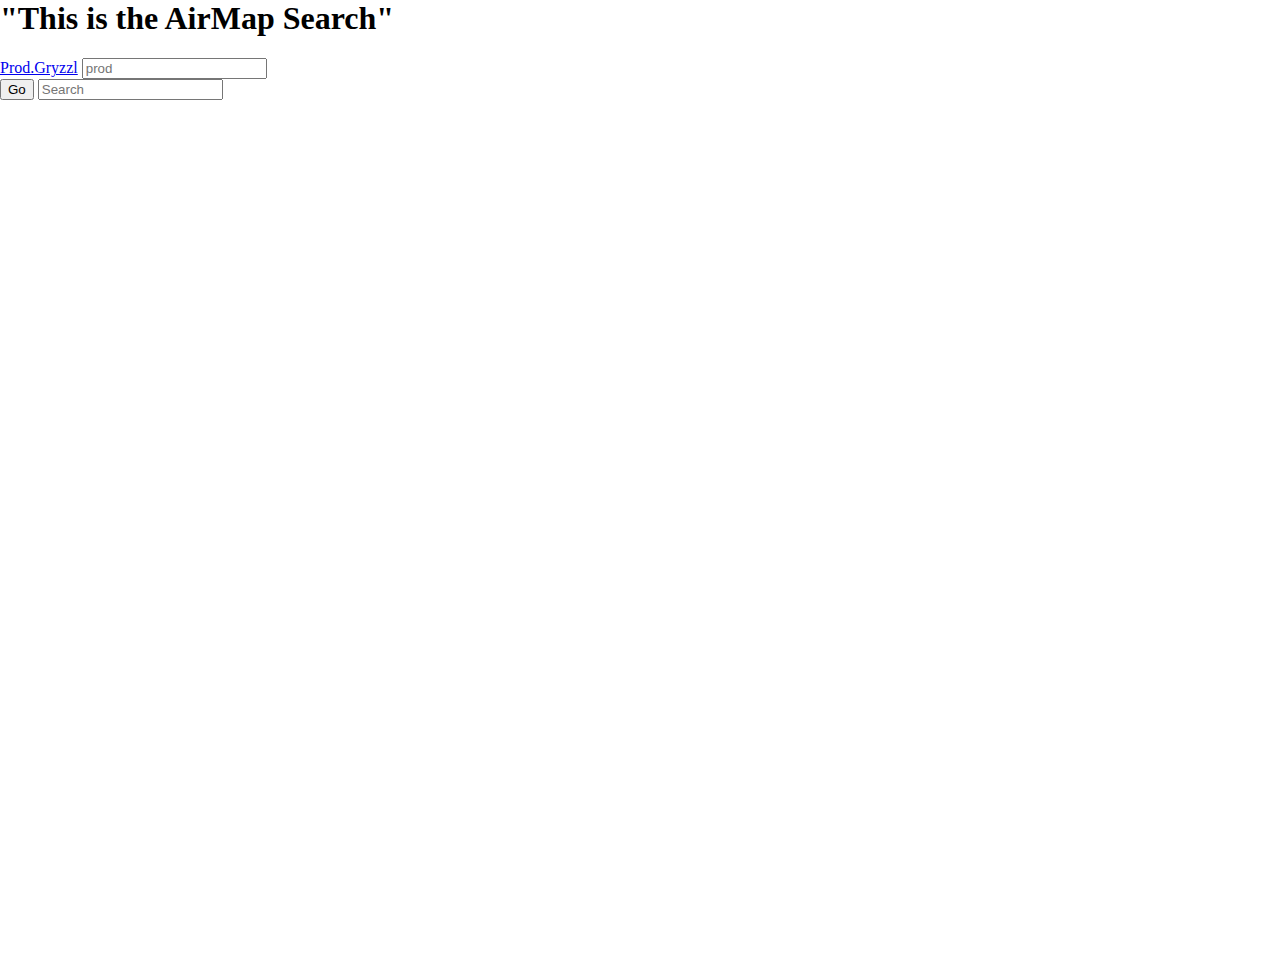
<file: index.html>
<html>
    <head>
        <!-- <search style="background: red",> -->
        <link rel="stylesheet" type="text/css" href="style.css">
    <header>

    </header>
        <!-- <meta name="viewport" content="initial-scale=1.0, user-scalable=no">
        <meta charset="utf-8"> -->
        <meta name="viewport" content="width=device-width, initial-scale=1.0, maximum-scale=1.0, user-scalable=no" />
        <script src="https://cdn.airmap.io/js/maps/v2.2/airmap.map.min.js"></script>

     <style>
            body {
                margin: 0;
                padding: 0;

            }

            #airspaceMap {
                position: absolute;
                width: 100%;
                height: 100%;
            
            }
            .button {
                position: relative;
                padding: 5px 15px;
                left: -8px;
                border: 2px solid #207cca;
                background-color#207cca;
                color:#fafafa;

            }

    </style>
    
    </head>
<body>

    <h1>
        "This is the AirMap Search"
    </h1>


        <div id="gryzzlProd">
        <a href="https://gryzzl.prod.airmap.com/admin/search">Prod.Gryzzl</a> 
        <input id ="gryzzlSearch" type ="Search" placeholder ="prod">
        </div>


        <div id="airspaceMap">
        <input id="button" type = "button" value ="Go">
        <input id="search" type="text" placeholder="Search">
        
        </div>
        <script>
            var config = {
        "airmap": {
            "api_key": "eyJhbGciOiJIUzI1NiIsInR5cCI6IkpXVCJ9.[base64].a_cZMYkt2G_X06ZeUa9ImIUmqTlX--0Z2fCgYY5C0Jg"
        },
    
        "auth0": {
            "client_id": "EY18riEsRTX83Q4voSK8BtZVbQgL1gta",
            "callback_url": "https://localhost:8080"
    
        },
        "mapbox": {
            "access_token": 
            "pk.eyJ1IjoibWFyeWhqZW4iLCJhIjoiY2oydXdlYzR4MDAxMDJxcXA1N2V0aXZ3aSJ9.TYORTWbIlJACbC69VE-Z1w"

        }
            }/* your config json generated from A100100100100100100100100100100100100100100100irMap's Developer Portal */
            
            var map = new Airmap.Map(config, {
                container: 'airspaceMap',
                center: [33.9416, -118.4085],
                layers: ['airports_recreational', 'national_parks', 'tfrs', 'wildfires']
                /* refer to the docs for a comprehensive list of options */
            });


        </script>


    </body>
</html>
</file>
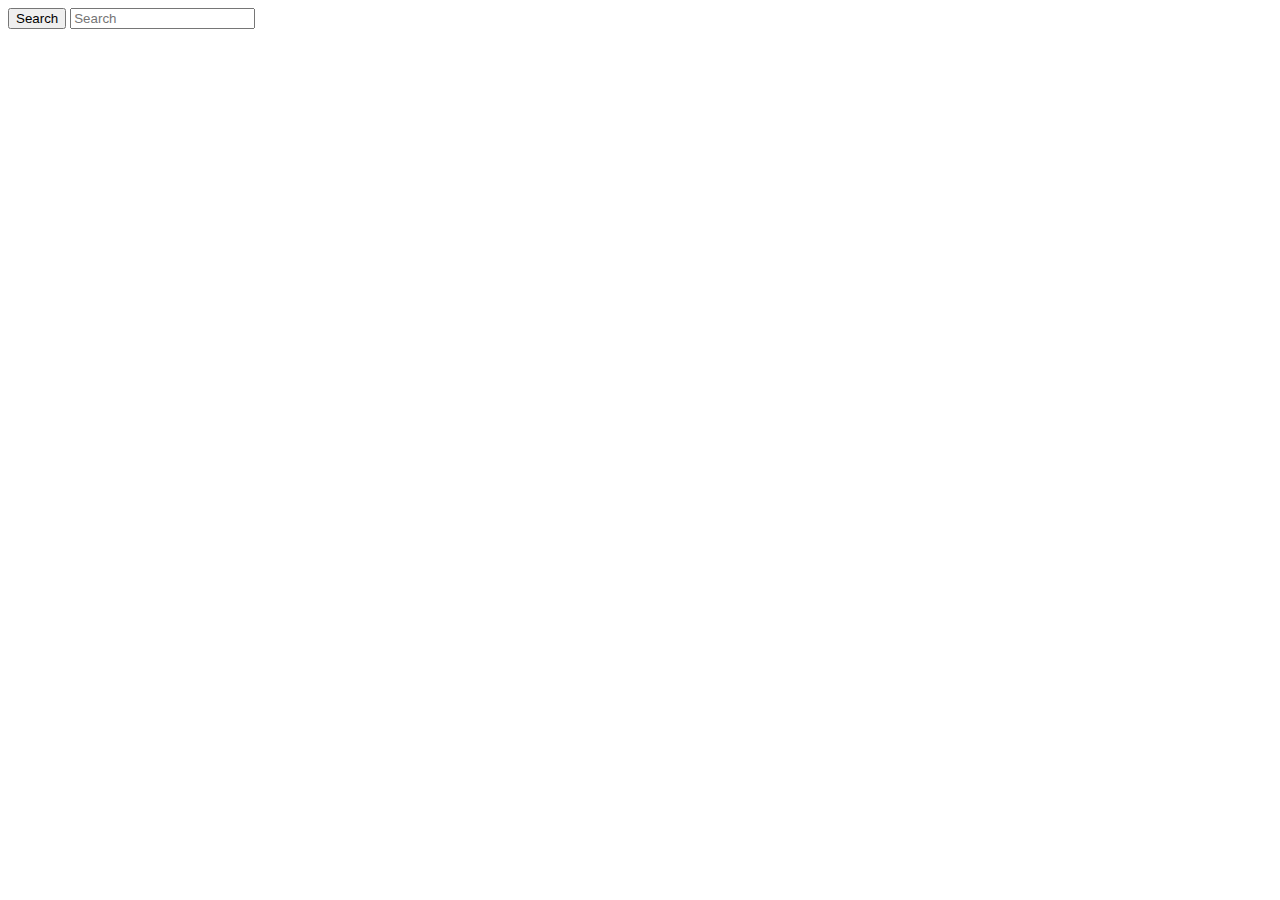
<file: buttonTest.html>
<!DOCTYPE html>
<html>
<head>

<link rel="stylesheet" type="text/css" href="C:\\Users\Lilith\Desktop|AirMap project\button.css">

	<title>
		

	</title>
</head>
<body>

<div>
	<input type = "button" value ="Search">
        <input type = "text" placeholder="Search">

</div>

<script>


</script>


</body>
</html>
</file>
<file: style.css>
form {
	
		width: 500 px
		margtin: 50 px auto;
}

.search {
	
		padding: 8px 15px;
		background: rgba(50, 50, 50, 0.2);
		border: 0px solid #dbdbdb;
}

.button {
		position: relative;
		padding: 5px 15px;
		left: -8px;
		border: 2px solid #207cca;
		background-color#207cca;
		color:#fafafa;
}

.button:hover {
		background-color:#fafafa;
		color:#207cca;

}
</file>
